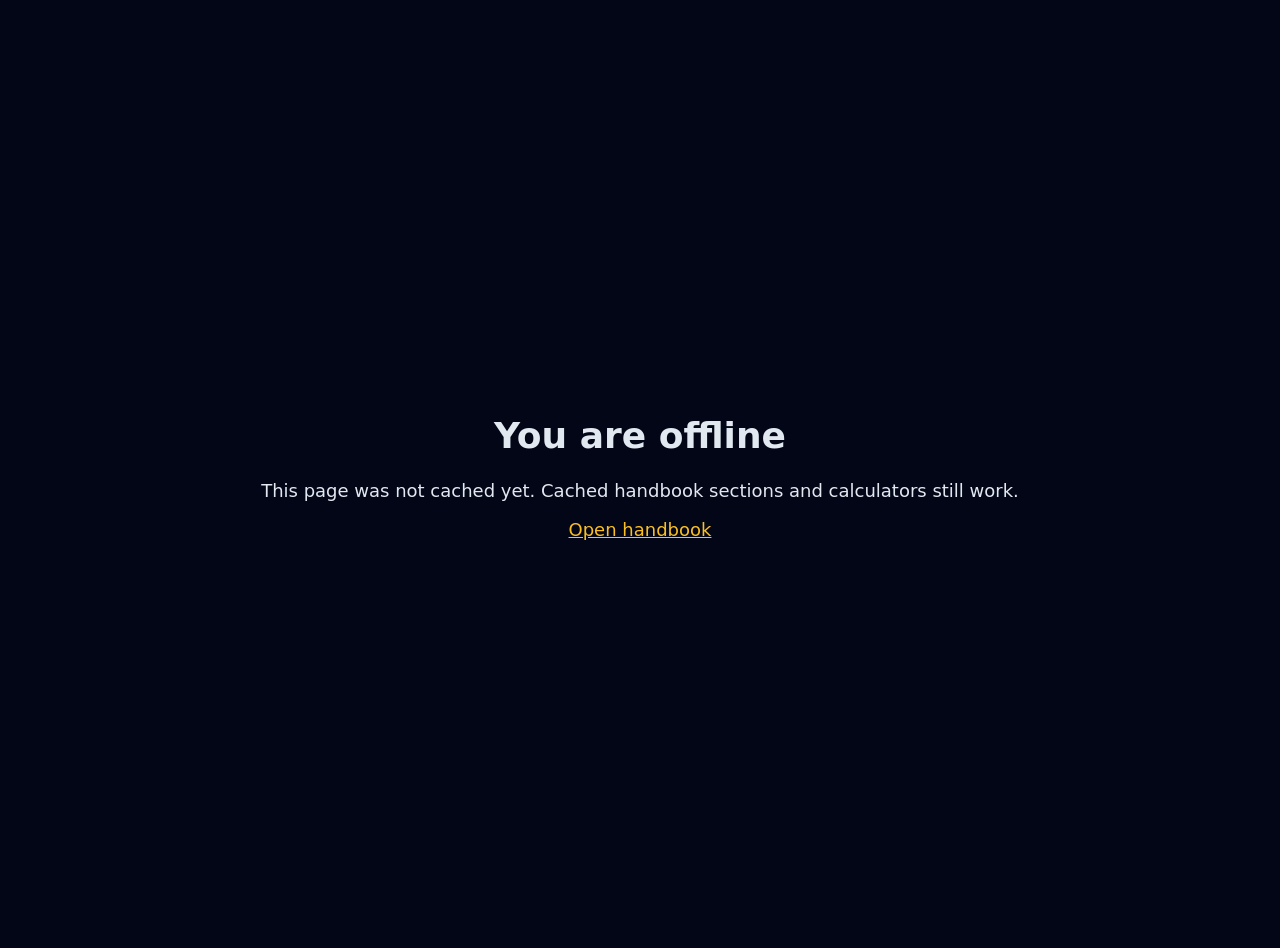
<file: offline.html>
<!DOCTYPE html><html lang="en"><head><meta charset="utf-8"><meta name="viewport" content="width=device-width,initial-scale=1"><title>Offline</title><style>body{margin:0;min-height:100vh;display:grid;place-items:center;background:#020617;color:#e2e8f0;font:18px system-ui;text-align:center;padding:24px}a{color:#fbbf24}</style></head><body><div><h1>You are offline</h1><p>This page was not cached yet. Cached handbook sections and calculators still work.</p><p><a href="./index.html">Open handbook</a></p></div></body></html>
</file>
